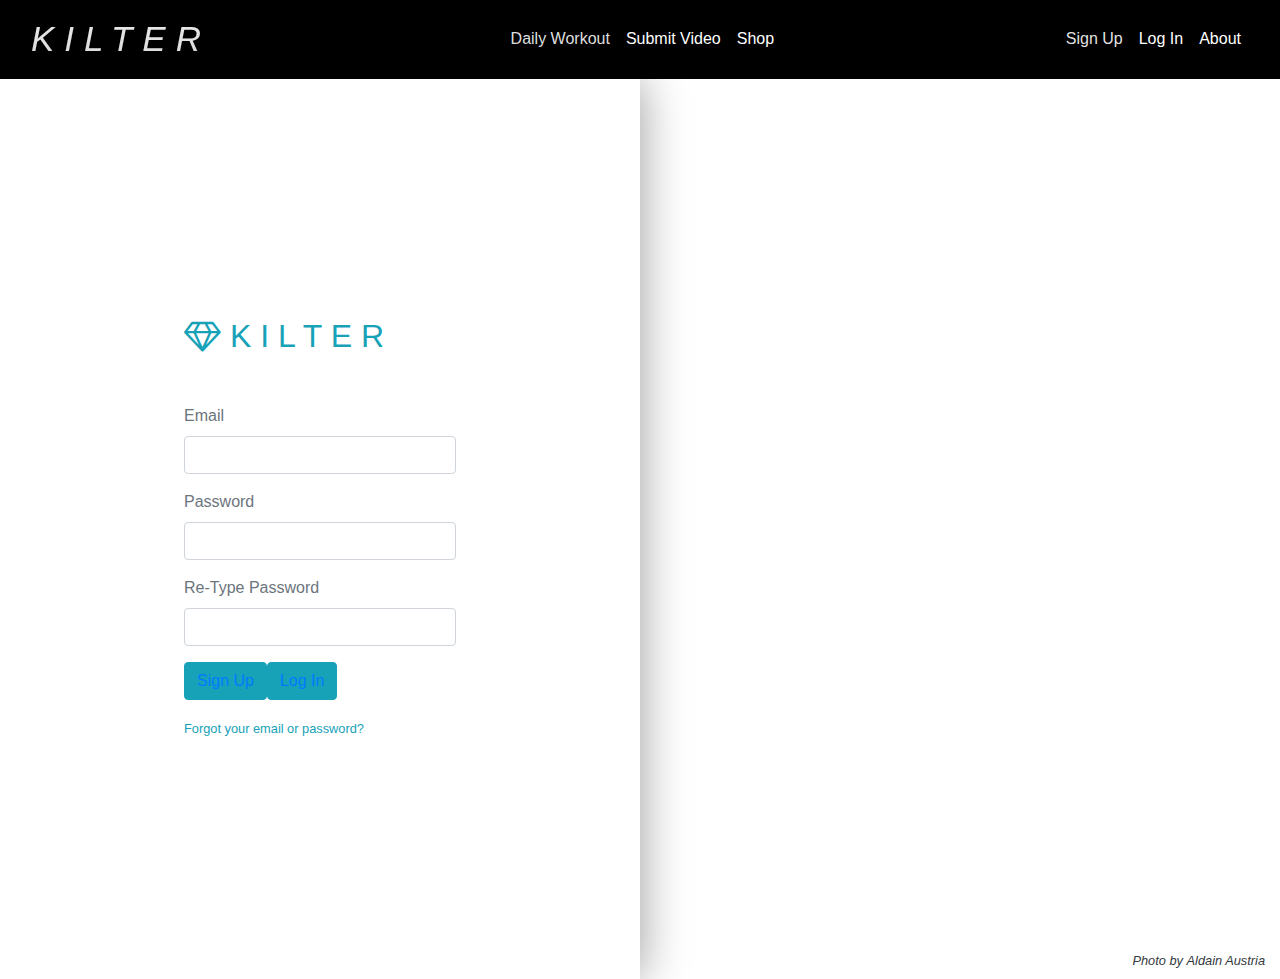
<file: Kilter Signup/signup.html>
<!DOCTYPE html>
<html>

<head>
    <meta charset="utf-8">
    <meta name="viewport" content="width=device-width, initial-scale=1.0, shrink-to-fit=no">
    <title>Untitled</title>
    <link rel="stylesheet" href="https://cdnjs.cloudflare.com/ajax/libs/twitter-bootstrap/4.5.0/css/bootstrap.min.css">
    <link rel="stylesheet" href="https://cdnjs.cloudflare.com/ajax/libs/font-awesome/4.7.0/css/font-awesome.min.css">
    <link rel="stylesheet" href="assets/css/styles.min.css">
</head>

<body>
    <nav class="navbar navbar-light navbar-expand-md" style="color: rgb(255,255,255);background-color: #000000;">
        <div class="container-fluid"><a class="navbar-brand" href="/index.html" style="color: rgba(255,255,255,0.9);font-size: 35px;letter-spacing: 10px;font-style: oblique;filter: blur(0px) hue-rotate(0deg) invert(0%);">KILTER</a><button data-toggle="collapse" class="navbar-toggler"
                data-target="#navcol-1"><span class="sr-only">Toggle navigation</span><span class="navbar-toggler-icon" style="color: rgba(255,255,255,0.5);background-color: #000000;width: 57px;height: 23px;">Navigate</span></button>
            <div class="collapse navbar-collapse text-center"
                id="navcol-1">
                <ul class="nav navbar-nav text-center ml-auto" style="font-size: 16px;margin: 0px;">
                    <li class="nav-item" role="presentation" style="padding: 0px;margin: 0px;"><a class="nav-link active" href="#" style="color: rgba(255,255,255,0.9);">Daily Workout</a></li>
                    <li class="nav-item" role="presentation"><a class="nav-link text-center" href="#" style="color: rgb(255,255,255);">Submit Video</a></li>
                    <li class="nav-item" role="presentation"><a class="nav-link" href="#" style="color: rgb(255,255,255);">Shop</a></li>
                </ul>
                <ul class="nav navbar-nav text-center ml-auto" style="font-size: 16px;">
                    <li class="nav-item" role="presentation"><a class="nav-link active" href="/Kilter Signup/signup.html" style="color: rgba(255,255,255,0.9);">Sign Up</a></li>
                    <li class="nav-item" role="presentation"><a class="nav-link text-center" href="/Kilter login/login.html" style="color: rgb(255,255,255);">Log In</a></li>
                    <li class="nav-item" role="presentation"><a class="nav-link" href="#" style="color: rgb(255,255,255);">About</a></li>
                </ul>
            </div>
        </div>
    </nav>
    <div class="container-fluid">
        <div class="row mh-100vh">
            <div class="col-10 col-sm-8 col-md-6 col-lg-6 offset-1 offset-sm-2 offset-md-3 offset-lg-0 align-self-center d-lg-flex align-items-lg-center align-self-lg-stretch bg-white p-5 rounded rounded-lg-0 my-5 my-lg-0" id="login-block">
                <div class="m-auto w-lg-75 w-xl-50">
                    <h2 class="text-info font-weight-light mb-5"><i class="fa fa-diamond"></i>&nbsp;K I L T E R</h2>
                    <form>
                        <div class="form-group"><label class="text-secondary">Email</label><input class="form-control" type="text" required="" pattern="[a-z0-9._%+-]+@[a-z0-9.-]+\.[a-z]{2,15}$" inputmode="text"></div>
                        <div class="form-group"><label class="text-secondary">Password</label><input class="form-control" type="password" required=""></div>
                        <div class="form-group"><label class="text-secondary">Re-Type Password</label><input class="form-control" type="password" required=""></div><button class="btn btn-info mans" type="submit"><a href="/index.html">Sign Up</a></button><button class="btn btn-info mans" type="submit"><a href="/index.html">Log In</a></button></form>
                    <p class="mt-3 mb-0"><a class="text-info small" href="#">Forgot your email or password?</a></p>
                </div>
            </div>
            <div class="col-lg-6 d-flex align-items-end" id="bg-block" style="background-image: url(&quot;https://c.stocksy.com/a/vZN900/z9/2235591.jpg&quot;);background-size: cover;background-position: center center;">
                <p class="ml-auto small text-dark mb-2"><em>Photo by&nbsp;</em><a class="text-dark" href="https://unsplash.com/photos/v0zVmWULYTg?utm_source=unsplash&amp;utm_medium=referral&amp;utm_content=creditCopyText" target="_blank"><em>Aldain Austria</em></a><br></p>
            </div>
        </div>
    </div>
    <script src="https://cdnjs.cloudflare.com/ajax/libs/jquery/3.5.1/jquery.min.js"></script>
    <script src="https://cdnjs.cloudflare.com/ajax/libs/twitter-bootstrap/4.5.0/js/bootstrap.bundle.min.js"></script>
</body>

</html>
</file>
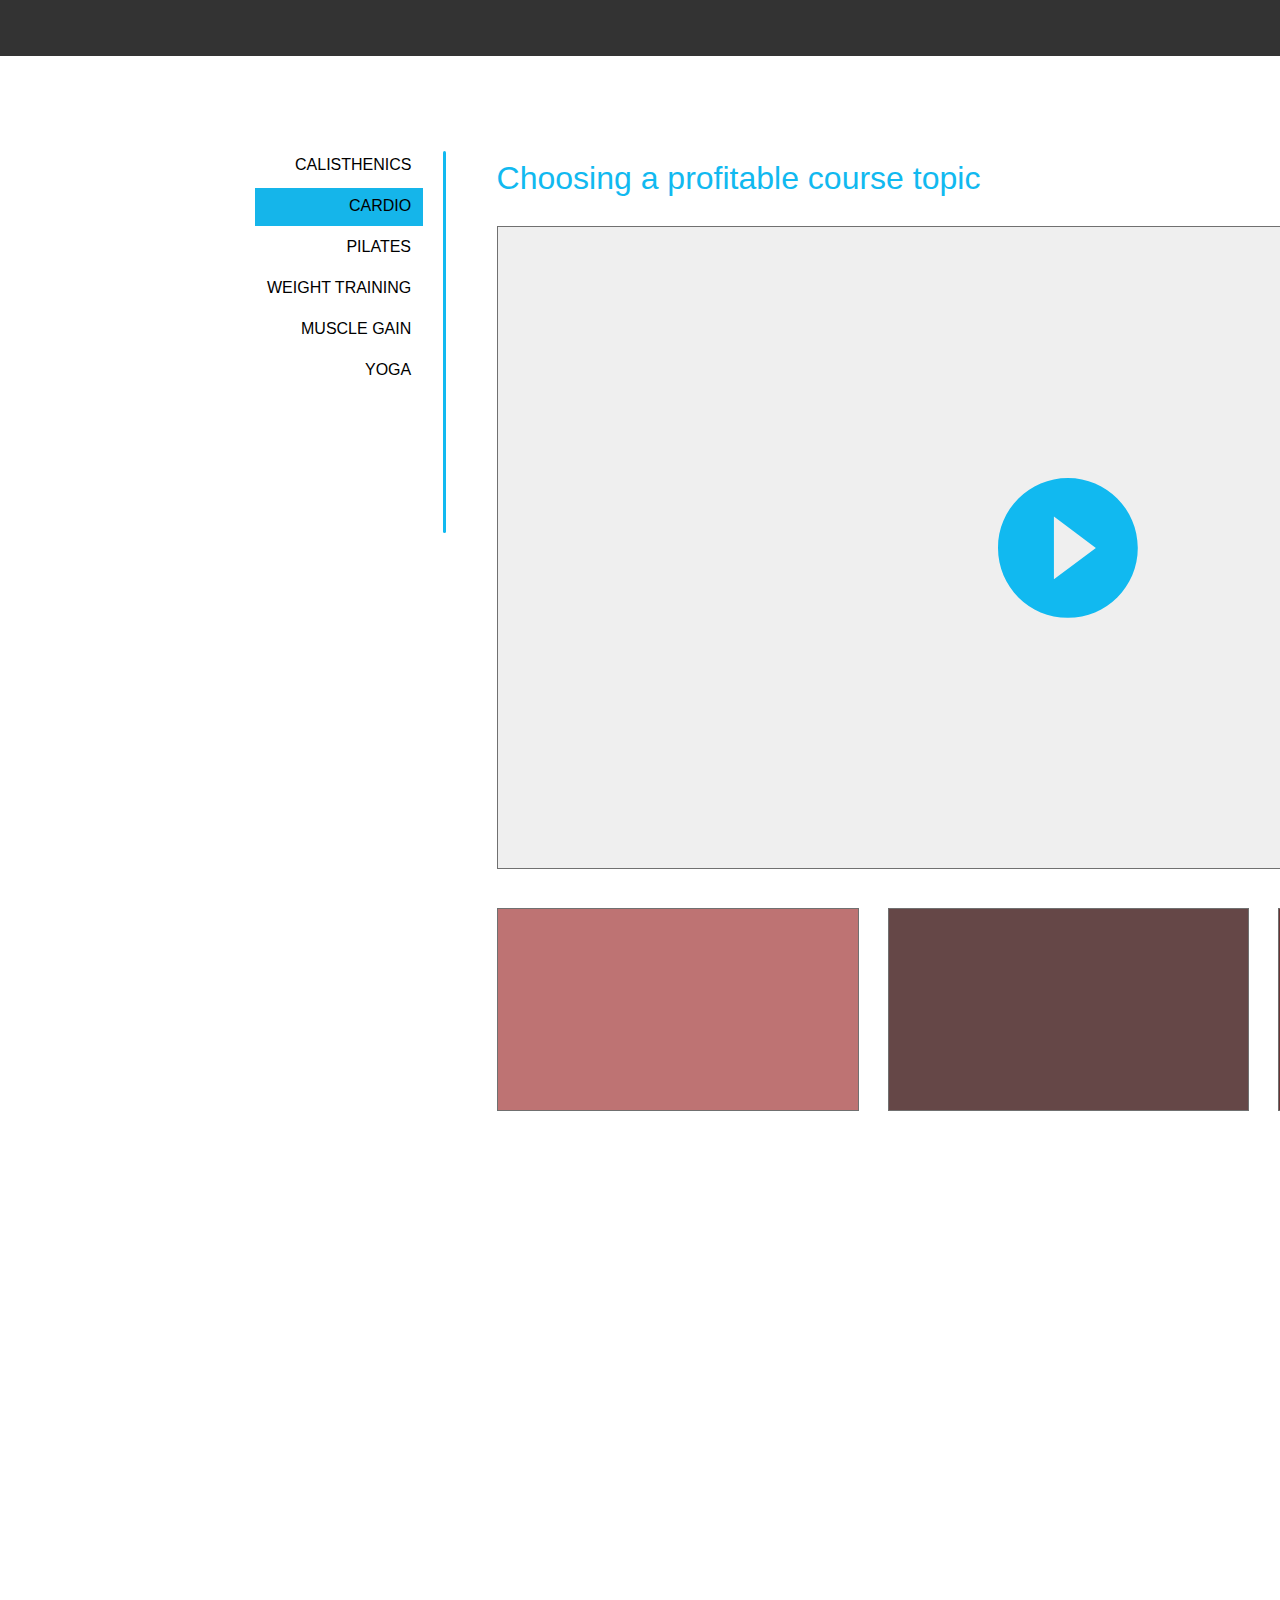
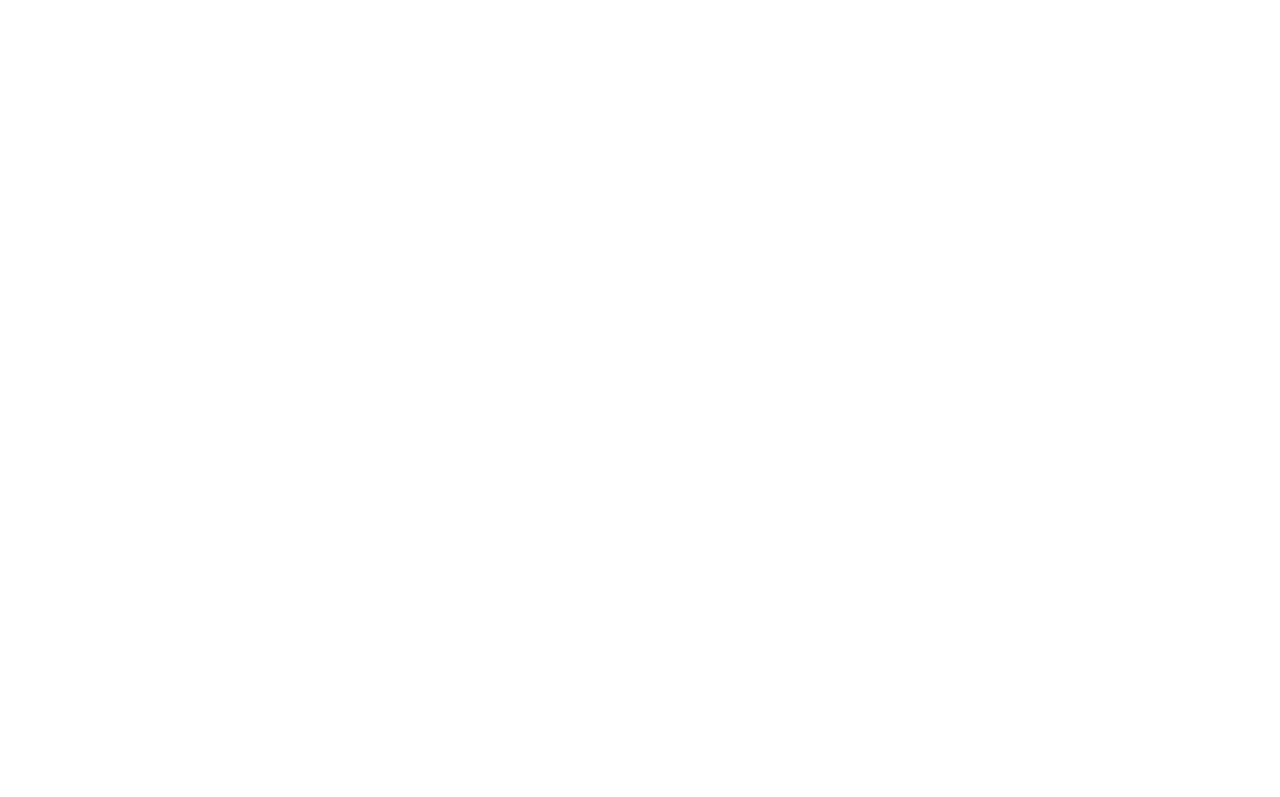
<file: finalvideopage/finalfinalvideopage/academyVideo7/cardio.html>
<!DOCTYPE html>
    <html>

    <head>
        <meta charset="utf-8">
        <title>Academy - Video – 7</title>
        
        <style type="text/css">

            html {
              height: 100%;
              width: 100%;
            }
      
            body {
              font-family: 'Open Sans', serif;
              margin: 0;
              padding: 0;
              height: 100%;
              width: 100%;
              -webkit-font-smoothing: antialiased;
              overflow: -moz-scrollbars-none;
              -ms-overflow-style: none;
            }
      
            
      
            .academyVideo7 {
      
            display: block;
            position: absolute;
            box-sizing: content-box;
            -ms-transform: rotate(0.00deg);
          -webkit-transform: rotate(0.00deg);
          transform: rotate(0.00deg);
          -ms-transform-origin: center;
          -webkit-transform-origin: center;
          transform-origin: center;
            opacity: 1;
            cursor: default;
            margin-top: 0.00px;
            margin-right: 0.00px;
            margin-bottom: 0.00px;
            margin-left: 0.00px;
            padding-top: 0.00px;
            padding-right: 0.00px;
            padding-bottom: 0.00px;
            padding-left: 0.00px;
            overflow-x: auto;
            overflow-y: auto;
            background-color: rgba(255, 255, 255, 1);
            width: 1920.00px;
          height: 2397.00px;
          left: 0px;
          top: 0px;
      
      }
      
      .academyVideo7 .rectangle26 {
          position: absolute;
            box-sizing: content-box;
            -ms-transform: rotate(0.00deg);
          -webkit-transform: rotate(0.00deg);
          transform: rotate(0.00deg);
          -ms-transform-origin: center;
          -webkit-transform-origin: center;
          transform-origin: center;
            opacity: 1;
            cursor: default;
            margin-top: 0.00px;
            margin-right: 0.00px;
            margin-bottom: 0.00px;
            margin-left: 0.00px;
            padding-top: 0.00px;
            padding-right: 0.00px;
            padding-bottom: 0.00px;
            padding-left: 0.00px;
            background-color: rgba(21, 181, 234, 1);
            border-bottom-color: rgba(112, 112, 112, 1);
            border-bottom-style: none;
            border-bottom-width: 1.00px;
            border-left-color: rgba(112, 112, 112, 1);
            border-left-style: none;
            border-left-width: 1.00px;
            border-right-color: rgba(112, 112, 112, 1);
            border-right-style: none;
            border-right-width: 1.00px;
            border-top-color: rgba(112, 112, 112, 1);
            border-top-style: none;
            border-top-width: 1.00px;
            border-top-left-radius: 0.00px;
            border-top-right-radius: 0.00px;
            border-bottom-left-radius: 0.00px;
            border-bottom-right-radius: 0.00px;
            box-shadow: none;
            width: 168.00px;
          height: 38.00px;
          left: 255.00px;
          top: 188.00px;
      
      }
      
      .academyVideo7 .leftNav {
      
            display: block;
            position: absolute;
            box-sizing: content-box;
            -ms-transform: rotate(0.00deg);
          -webkit-transform: rotate(0.00deg);
          transform: rotate(0.00deg);
          -ms-transform-origin: center;
          -webkit-transform-origin: center;
          transform-origin: center;
            opacity: 1;
            cursor: default;
            margin-top: 0.00px;
            margin-right: 0.00px;
            margin-bottom: 0.00px;
            margin-left: 0.00px;
            padding-top: 0.00px;
            padding-right: 0.00px;
            padding-bottom: 0.00px;
            padding-left: 0.00px;
            overflow-x: unset;
            overflow-y: unset;
            background-color: transparent;
            width: 144.00px;
          height: 221.00px;
          left: 267.00px;
          top: 157.00px;
      
      }
      
      .academyVideo7 .leftNav .calisthenics {
          position: absolute;
            box-sizing: content-box;
            -ms-transform: rotate(0.00deg);
          -webkit-transform: rotate(0.00deg);
          transform: rotate(0.00deg);
          -ms-transform-origin: center;
          -webkit-transform-origin: center;
          transform-origin: center;
            opacity: 1;
            cursor: default;
            margin-top: 0.00px;
            margin-right: 0.00px;
            margin-bottom: 0.00px;
            margin-left: 0.00px;
            padding-top: 0.00px;
            padding-right: 0.00px;
            padding-bottom: 0.00px;
            padding-left: 0.00px;
            background-color: rgba(255, 255, 255, 0);
            text-align: right;
            line-height: 24.00px;
            letter-spacing: 0.00px;
            color: rgba(0, 0, 0, 1);
            -webkit-text-stroke: 1.00px rgba(0, 0, 0, 0);
            font-size: 16.00px;
            font-weight: 400;
          font-style: normal;
            font-family: Roboto, Arial;
            text-decoration: none;
            box-shadow: none;
            overflow-x: unset;
            overflow-y: unset;
            white-space: pre;
            width: 116.00px;
          height: 16.00px;
          left: 28.00px;
          top: -4.00px;
      
      }
      
      .academyVideo7 .leftNav .cardio {
          position: absolute;
            box-sizing: content-box;
            -ms-transform: rotate(0.00deg);
          -webkit-transform: rotate(0.00deg);
          transform: rotate(0.00deg);
          -ms-transform-origin: center;
          -webkit-transform-origin: center;
          transform-origin: center;
            opacity: 1;
            cursor: default;
            margin-top: 0.00px;
            margin-right: 0.00px;
            margin-bottom: 0.00px;
            margin-left: 0.00px;
            padding-top: 0.00px;
            padding-right: 0.00px;
            padding-bottom: 0.00px;
            padding-left: 0.00px;
            background-color: rgba(255, 255, 255, 0);
            text-align: right;
            line-height: 24.00px;
            letter-spacing: 0.00px;
            color: rgba(0, 0, 0, 1);
            -webkit-text-stroke: 1.00px rgba(0, 0, 0, 0);
            font-size: 16.00px;
            font-weight: 400;
          font-style: normal;
            font-family: Roboto, Arial;
            text-decoration: none;
            box-shadow: none;
            overflow-x: unset;
            overflow-y: unset;
            white-space: pre;
            width: 62.00px;
          height: 16.00px;
          left: 82.00px;
          top: 37.00px;
      
      }
      
      .academyVideo7 .leftNav .pilates {
          position: absolute;
            box-sizing: content-box;
            -ms-transform: rotate(0.00deg);
          -webkit-transform: rotate(0.00deg);
          transform: rotate(0.00deg);
          -ms-transform-origin: center;
          -webkit-transform-origin: center;
          transform-origin: center;
            opacity: 1;
            cursor: default;
            margin-top: 0.00px;
            margin-right: 0.00px;
            margin-bottom: 0.00px;
            margin-left: 0.00px;
            padding-top: 0.00px;
            padding-right: 0.00px;
            padding-bottom: 0.00px;
            padding-left: 0.00px;
            background-color: rgba(255, 255, 255, 0);
            text-align: right;
            line-height: 24.00px;
            letter-spacing: 0.00px;
            color: rgba(0, 0, 0, 1);
            -webkit-text-stroke: 1.00px rgba(0, 0, 0, 0);
            font-size: 16.00px;
            font-weight: 400;
          font-style: normal;
            font-family: Roboto, Arial;
            text-decoration: none;
            box-shadow: none;
            overflow-x: unset;
            overflow-y: unset;
            white-space: pre;
            width: 65.00px;
          height: 16.00px;
          left: 79.00px;
          top: 78.00px;
      
      }
      
      .academyVideo7 .leftNav .weightTraining {
          position: absolute;
            box-sizing: content-box;
            -ms-transform: rotate(0.00deg);
          -webkit-transform: rotate(0.00deg);
          transform: rotate(0.00deg);
          -ms-transform-origin: center;
          -webkit-transform-origin: center;
          transform-origin: center;
            opacity: 1;
            cursor: default;
            margin-top: 0.00px;
            margin-right: 0.00px;
            margin-bottom: 0.00px;
            margin-left: 0.00px;
            padding-top: 0.00px;
            padding-right: 0.00px;
            padding-bottom: 0.00px;
            padding-left: 0.00px;
            background-color: rgba(255, 255, 255, 0);
            text-align: right;
            line-height: 24.00px;
            letter-spacing: 0.00px;
            color: rgba(0, 0, 0, 1);
            -webkit-text-stroke: 1.00px rgba(0, 0, 0, 0);
            font-size: 16.00px;
            font-weight: 400;
          font-style: normal;
            font-family: Roboto, Arial;
            text-decoration: none;
            box-shadow: none;
            overflow-x: unset;
            overflow-y: unset;
            white-space: pre;
            width: 144.00px;
          height: 16.00px;
          left: 0.00px;
          top: 119.00px;
      
      }
      
      .academyVideo7 .leftNav .muscleGain {
          position: absolute;
            box-sizing: content-box;
            -ms-transform: rotate(0.00deg);
          -webkit-transform: rotate(0.00deg);
          transform: rotate(0.00deg);
          -ms-transform-origin: center;
          -webkit-transform-origin: center;
          transform-origin: center;
            opacity: 1;
            cursor: default;
            margin-top: 0.00px;
            margin-right: 0.00px;
            margin-bottom: 0.00px;
            margin-left: 0.00px;
            padding-top: 0.00px;
            padding-right: 0.00px;
            padding-bottom: 0.00px;
            padding-left: 0.00px;
            background-color: rgba(255, 255, 255, 0);
            text-align: right;
            line-height: 24.00px;
            letter-spacing: 0.00px;
            color: rgba(0, 0, 0, 1);
            -webkit-text-stroke: 1.00px rgba(0, 0, 0, 0);
            font-size: 16.00px;
            font-weight: 400;
          font-style: normal;
            font-family: Roboto, Arial;
            text-decoration: none;
            box-shadow: none;
            overflow-x: unset;
            overflow-y: unset;
            white-space: pre;
            width: 110.00px;
          height: 16.00px;
          left: 34.00px;
          top: 160.00px;
      
      }
      
      .academyVideo7 .leftNav .yoga {
          position: absolute;
            box-sizing: content-box;
            -ms-transform: rotate(0.00deg);
          -webkit-transform: rotate(0.00deg);
          transform: rotate(0.00deg);
          -ms-transform-origin: center;
          -webkit-transform-origin: center;
          transform-origin: center;
            opacity: 1;
            cursor: default;
            margin-top: 0.00px;
            margin-right: 0.00px;
            margin-bottom: 0.00px;
            margin-left: 0.00px;
            padding-top: 0.00px;
            padding-right: 0.00px;
            padding-bottom: 0.00px;
            padding-left: 0.00px;
            background-color: rgba(255, 255, 255, 0);
            text-align: right;
            line-height: 24.00px;
            letter-spacing: 0.00px;
            color: rgba(0, 0, 0, 1);
            -webkit-text-stroke: 1.00px rgba(0, 0, 0, 0);
            font-size: 16.00px;
            font-weight: 400;
          font-style: normal;
            font-family: Roboto, Arial;
            text-decoration: none;
            box-shadow: none;
            overflow-x: unset;
            overflow-y: unset;
            white-space: pre;
            width: 46.00px;
          height: 16.00px;
          left: 98.00px;
          top: 201.00px;
      
      }
      
      .academyVideo7 .line5 {
          position: absolute;
            box-sizing: content-box;
            -ms-transform: rotate(0.00deg);
          -webkit-transform: rotate(0.00deg);
          transform: rotate(0.00deg);
          -ms-transform-origin: center;
          -webkit-transform-origin: center;
          transform-origin: center;
            opacity: 1;
            cursor: default;
            margin-top: 0.00px;
            margin-right: 0.00px;
            margin-bottom: 0.00px;
            margin-left: 0.00px;
            padding-top: 0.00px;
            padding-right: 0.00px;
            padding-bottom: 0.00px;
            padding-left: 0.00px;
            stroke: rgba(17, 185, 240, 1);
                stroke-width: 3.00px;
                stroke-linecap: round;
            box-shadow: none;
            width: 3.00px;
          height: 382.00px;
          left: 443.00px;
          top: 151.00px;
      
      }
      
      .academyVideo7 .choosingAProfitableCourseTopic {
          position: absolute;
            box-sizing: content-box;
            -ms-transform: rotate(0.00deg);
          -webkit-transform: rotate(0.00deg);
          transform: rotate(0.00deg);
          -ms-transform-origin: center;
          -webkit-transform-origin: center;
          transform-origin: center;
            opacity: 1;
            cursor: default;
            margin-top: 0.00px;
            margin-right: 0.00px;
            margin-bottom: 0.00px;
            margin-left: 0.00px;
            padding-top: 0.00px;
            padding-right: 0.00px;
            padding-bottom: 0.00px;
            padding-left: 0.00px;
            background-color: rgba(255, 255, 255, 0);
            text-align: left;
            line-height: 40.00px;
            letter-spacing: 0.00px;
            color: rgba(17, 185, 240, 1);
            -webkit-text-stroke: 1.00px rgba(0, 0, 0, 0);
            font-size: 32.00px;
            font-weight: 400;
          font-style: normal;
            font-family: 'Playfair Display', Arial;
            text-decoration: none;
            box-shadow: none;
            overflow-x: unset;
            overflow-y: unset;
            white-space: pre;
            width: 484.00px;
          height: 32.00px;
          left: 496.55px;
          top: 158.00px;
      
      }
      
      .academyVideo7 .rectangle25 {
          position: absolute;
            box-sizing: border-box;
            -ms-transform: rotate(0.00deg);
          -webkit-transform: rotate(0.00deg);
          transform: rotate(0.00deg);
          -ms-transform-origin: center;
          -webkit-transform-origin: center;
          transform-origin: center;
            opacity: 1;
            cursor: default;
            margin-top: 0.00px;
            margin-right: 0.00px;
            margin-bottom: 0.00px;
            margin-left: 0.00px;
            padding-top: 0.00px;
            padding-right: 0.00px;
            padding-bottom: 0.00px;
            padding-left: 0.00px;
            background-color: rgba(239, 239, 239, 1);
            border-bottom-color: rgba(112, 112, 112, 1);
            border-bottom-style: solid;
            border-bottom-width: 1.00px;
            border-left-color: rgba(112, 112, 112, 1);
            border-left-style: solid;
            border-left-width: 1.00px;
            border-right-color: rgba(112, 112, 112, 1);
            border-right-style: solid;
            border-right-width: 1.00px;
            border-top-color: rgba(112, 112, 112, 1);
            border-top-style: solid;
            border-top-width: 1.00px;
            border-top-left-radius: 0.00px;
            border-top-right-radius: 0.00px;
            border-bottom-left-radius: 0.00px;
            border-bottom-right-radius: 0.00px;
            box-shadow: none;
            width: 1143.45px;
          height: 643.00px;
          left: 496.55px;
          top: 226.00px;
      
      }
      
      .academyVideo7 .iconPlay {
      
            display: block;
            position: absolute;
            box-sizing: content-box;
            -ms-transform: rotate(0.00deg);
          -webkit-transform: rotate(0.00deg);
          transform: rotate(0.00deg);
          -ms-transform-origin: center;
          -webkit-transform-origin: center;
          transform-origin: center;
            opacity: 1;
            cursor: default;
            margin-top: 0.00px;
            margin-right: 0.00px;
            margin-bottom: 0.00px;
            margin-left: 0.00px;
            padding-top: 0.00px;
            padding-right: 0.00px;
            padding-bottom: 0.00px;
            padding-left: 0.00px;
            overflow-x: unset;
            overflow-y: unset;
            background-color: transparent;
            width: 167.77px;
          height: 167.77px;
          left: 984.00px;
          top: 464.00px;
      
      }
      
      .academyVideo7 .iconPlay .path19 {
          position: absolute;
            box-sizing: content-box;
            -ms-transform: rotate(0.00deg);
          -webkit-transform: rotate(0.00deg);
          transform: rotate(0.00deg);
          -ms-transform-origin: center;
          -webkit-transform-origin: center;
          transform-origin: center;
            opacity: 1;
            cursor: default;
            margin-top: 0.00px;
            margin-right: 0.00px;
            margin-bottom: 0.00px;
            margin-left: 0.00px;
            padding-top: 0.00px;
            padding-right: 0.00px;
            padding-bottom: 0.00px;
            padding-left: 0.00px;
            fill: transparent;
            box-shadow: none;
            width: 167.77px;
          height: 167.77px;
          left: 0.00px;
          top: 0.00px;
      
      }
      
      .academyVideo7 .iconPlay .path20 {
          position: absolute;
            box-sizing: content-box;
            -ms-transform: rotate(0.00deg);
          -webkit-transform: rotate(0.00deg);
          transform: rotate(0.00deg);
          -ms-transform-origin: center;
          -webkit-transform-origin: center;
          transform-origin: center;
            opacity: 1;
            cursor: default;
            margin-top: 0.00px;
            margin-right: 0.00px;
            margin-bottom: 0.00px;
            margin-left: 0.00px;
            padding-top: 0.00px;
            padding-right: 0.00px;
            padding-bottom: 0.00px;
            padding-left: 0.00px;
            fill: rgba(17, 185, 240, 1);
            box-shadow: none;
            width: 139.81px;
          height: 139.81px;
          left: 13.98px;
          top: 13.98px;
      
      }
      
      .academyVideo7 .topNav {
      
            display: block;
            position: absolute;
            box-sizing: content-box;
            -ms-transform: rotate(0.00deg);
          -webkit-transform: rotate(0.00deg);
          transform: rotate(0.00deg);
          -ms-transform-origin: center;
          -webkit-transform-origin: center;
          transform-origin: center;
            opacity: 1;
            cursor: default;
            margin-top: 0.00px;
            margin-right: 0.00px;
            margin-bottom: 0.00px;
            margin-left: 0.00px;
            padding-top: 0.00px;
            padding-right: 0.00px;
            padding-bottom: 0.00px;
            padding-left: 0.00px;
            overflow-x: unset;
            overflow-y: unset;
            background-color: transparent;
            width: 1920.00px;
          height: 56.00px;
          left: 0.00px;
          top: 0.00px;
      
      }
      
      .academyVideo7 .topNav .rectangle9 {
          position: absolute;
            box-sizing: content-box;
            -ms-transform: rotate(0.00deg);
          -webkit-transform: rotate(0.00deg);
          transform: rotate(0.00deg);
          -ms-transform-origin: center;
          -webkit-transform-origin: center;
          transform-origin: center;
            opacity: 0.800000011920929;
            cursor: default;
            margin-top: 0.00px;
            margin-right: 0.00px;
            margin-bottom: 0.00px;
            margin-left: 0.00px;
            padding-top: 0.00px;
            padding-right: 0.00px;
            padding-bottom: 0.00px;
            padding-left: 0.00px;
            background-color: rgba(0, 0, 0, 1);
            border-bottom-color: rgba(112, 112, 112, 1);
            border-bottom-style: none;
            border-bottom-width: 1.00px;
            border-left-color: rgba(112, 112, 112, 1);
            border-left-style: none;
            border-left-width: 1.00px;
            border-right-color: rgba(112, 112, 112, 1);
            border-right-style: none;
            border-right-width: 1.00px;
            border-top-color: rgba(112, 112, 112, 1);
            border-top-style: none;
            border-top-width: 1.00px;
            border-top-left-radius: 0.00px;
            border-top-right-radius: 0.00px;
            border-bottom-left-radius: 0.00px;
            border-bottom-right-radius: 0.00px;
            box-shadow: none;
            width: 1920.00px;
          height: 56.00px;
          left: 0.00px;
          top: 0.00px;
      
      }
      
      .academyVideo7 .rectangle27 {
          position: absolute;
            box-sizing: border-box;
            -ms-transform: rotate(0.00deg);
          -webkit-transform: rotate(0.00deg);
          transform: rotate(0.00deg);
          -ms-transform-origin: center;
          -webkit-transform-origin: center;
          transform-origin: center;
            opacity: 1;
            cursor: default;
            margin-top: 0.00px;
            margin-right: 0.00px;
            margin-bottom: 0.00px;
            margin-left: 0.00px;
            padding-top: 0.00px;
            padding-right: 0.00px;
            padding-bottom: 0.00px;
            padding-left: 0.00px;
            background-color: rgba(190, 115, 115, 1);
            border-bottom-color: rgba(112, 112, 112, 1);
            border-bottom-style: solid;
            border-bottom-width: 1.00px;
            border-left-color: rgba(112, 112, 112, 1);
            border-left-style: solid;
            border-left-width: 1.00px;
            border-right-color: rgba(112, 112, 112, 1);
            border-right-style: solid;
            border-right-width: 1.00px;
            border-top-color: rgba(112, 112, 112, 1);
            border-top-style: solid;
            border-top-width: 1.00px;
            border-top-left-radius: 0.00px;
            border-top-right-radius: 0.00px;
            border-bottom-left-radius: 0.00px;
            border-bottom-right-radius: 0.00px;
            box-shadow: none;
            width: 362.00px;
          height: 203.00px;
          left: 497.00px;
          top: 908.00px;
      
      }
      
      .academyVideo7 .rectangle28 {
          position: absolute;
            box-sizing: border-box;
            -ms-transform: rotate(0.00deg);
          -webkit-transform: rotate(0.00deg);
          transform: rotate(0.00deg);
          -ms-transform-origin: center;
          -webkit-transform-origin: center;
          transform-origin: center;
            opacity: 1;
            cursor: default;
            margin-top: 0.00px;
            margin-right: 0.00px;
            margin-bottom: 0.00px;
            margin-left: 0.00px;
            padding-top: 0.00px;
            padding-right: 0.00px;
            padding-bottom: 0.00px;
            padding-left: 0.00px;
            background-color: rgba(101, 71, 71, 1);
            border-bottom-color: rgba(112, 112, 112, 1);
            border-bottom-style: solid;
            border-bottom-width: 1.00px;
            border-left-color: rgba(112, 112, 112, 1);
            border-left-style: solid;
            border-left-width: 1.00px;
            border-right-color: rgba(112, 112, 112, 1);
            border-right-style: solid;
            border-right-width: 1.00px;
            border-top-color: rgba(112, 112, 112, 1);
            border-top-style: solid;
            border-top-width: 1.00px;
            border-top-left-radius: 0.00px;
            border-top-right-radius: 0.00px;
            border-bottom-left-radius: 0.00px;
            border-bottom-right-radius: 0.00px;
            box-shadow: none;
            width: 361.00px;
          height: 203.00px;
          left: 888.00px;
          top: 908.00px;
      
      }
      
      .academyVideo7 .rectangle29 {
          position: absolute;
            box-sizing: border-box;
            -ms-transform: rotate(0.00deg);
          -webkit-transform: rotate(0.00deg);
          transform: rotate(0.00deg);
          -ms-transform-origin: center;
          -webkit-transform-origin: center;
          transform-origin: center;
            opacity: 1;
            cursor: default;
            margin-top: 0.00px;
            margin-right: 0.00px;
            margin-bottom: 0.00px;
            margin-left: 0.00px;
            padding-top: 0.00px;
            padding-right: 0.00px;
            padding-bottom: 0.00px;
            padding-left: 0.00px;
            background-color: rgba(105, 51, 51, 1);
            border-bottom-color: rgba(112, 112, 112, 1);
            border-bottom-style: solid;
            border-bottom-width: 1.00px;
            border-left-color: rgba(112, 112, 112, 1);
            border-left-style: solid;
            border-left-width: 1.00px;
            border-right-color: rgba(112, 112, 112, 1);
            border-right-style: solid;
            border-right-width: 1.00px;
            border-top-color: rgba(112, 112, 112, 1);
            border-top-style: solid;
            border-top-width: 1.00px;
            border-top-left-radius: 0.00px;
            border-top-right-radius: 0.00px;
            border-bottom-left-radius: 0.00px;
            border-bottom-right-radius: 0.00px;
            box-shadow: none;
            width: 362.00px;
          height: 203.00px;
          left: 1278.00px;
          top: 908.00px;
      
      }
      
      </style>
        <link rel="stylesheet" href="academyVideo7.css">
    </head>

    <body>
        <div data-layer="0ba63144-3d39-4276-8015-096fea754401" class="academyVideo7">        <div data-layer="895dd618-7f6a-435c-966f-ee6dec195b5e" class="rectangle26"></div>
        <div data-layer="01117e50-27df-4d81-8e47-50b12b31e019" class="leftNav">            <div data-layer="ad726009-0309-4d25-a238-86b2de0114c4" class="calisthenics">CALISTHENICS</div>
            <div data-layer="c874b8e0-7597-4355-95e7-b5f16eb4b95c" class="cardio">CARDIO</div>
            <div data-layer="d02e3deb-cf8d-474e-87e0-ee5348bcd652" class="pilates">PILATES</div>
            <div data-layer="0cddb8e2-05e4-40cf-8868-21216865fb4b" class="weightTraining">WEIGHT TRAINING</div>
            <div data-layer="201d3725-20f2-4d03-aef3-4a6c7ddda8b6" class="muscleGain">MUSCLE GAIN</div>
            <div data-layer="2f210751-b7c9-49b1-86bf-ffe648153fbe" class="yoga">YOGA</div>
</div>
        <svg data-layer="e71b7f56-1653-47eb-91f7-1f78c071c1af" preserveAspectRatio="none" viewBox="-1.5 -1.5 3 382" class="line5"><path d="M 0 0 L 0 379"  /></svg>
        <div data-layer="83b0523b-0aa2-40ea-9efd-3052f79355db" class="choosingAProfitableCourseTopic">Choosing a profitable course topic</div>
        <div data-layer="7ad1dfef-5100-4b39-82de-b53176a68e72" class="rectangle25"><iframe width="1280" height="720" src="https://www.youtube.com/embed/8tmLAVyiuXs" frameborder="0" allow="accelerometer; autoplay; encrypted-media; gyroscope; picture-in-picture" allowfullscreen></iframe></div>
        <div data-layer="91edca72-1e05-4179-bfb5-4c0c71ec4f8b" class="iconPlay">            <svg data-layer="72167e4b-a20b-4e01-951b-03eab264d7d6" preserveAspectRatio="none" viewBox="0 0 167.77197265625 167.77197265625" class="path19"><path d="M 0 0 L 167.77197265625 0 L 167.77197265625 167.77197265625 L 0 167.77197265625 L 0 0 Z"  /></svg>
            <svg data-layer="411b2f02-cd8f-4b04-9738-47d4f1ea069b" preserveAspectRatio="none" viewBox="2 2 139.80999755859375 139.80996704101562" class="path20"><path d="M 71.90499114990234 2 C 33.31743621826172 2 2 33.31743621826172 2 71.90499114990234 C 2 110.4925537109375 33.31743621826172 141.8099822998047 71.90499114990234 141.8099822998047 C 110.4925537109375 141.8099822998047 141.8099822998047 110.4925537109375 141.8099822998047 71.90499114990234 C 141.8099822998047 33.31743240356445 110.4925537109375 2 71.90499114990234 2 Z M 57.92399215698242 103.3622360229492 L 57.92399215698242 40.4477424621582 L 99.86698913574219 71.90499114990234 L 57.92399215698242 103.3622360229492 Z"  /></svg>
</div>
        <div data-layer="47f54346-84a3-43f1-8f4d-4b9003bf4541" class="topNav">            <div data-layer="4267a3c1-a0c1-48d4-957e-7efb0004c072" class="rectangle9"></div>
</div>
        <div data-layer="57521618-b4bc-4785-8b53-4acd7a158fb3" class="rectangle27"></div>
        <div data-layer="3f78d5f6-eeb5-4cec-b70d-a87eb5d93fa5" class="rectangle28"></div>
        <div data-layer="881e4579-4c78-4fa0-aea7-17b5dd7cca7a" class="rectangle29"></div>
</div>


    
    </body>
    </html>
</file>
<file: finalvideopage/finalfinalvideopage/academyVideo7/academyVideo7.css>
html {
        height: 100%;
        width: 100%;
      }

      body {
        font-family: 'Open Sans', serif;
        margin: 0;
        padding: 0;
        height: 100%;
        width: 100%;
        -webkit-font-smoothing: antialiased;
        overflow: -moz-scrollbars-none;
        -ms-overflow-style: none;
      }

      

      .academyVideo7 {

      display: block;
      position: absolute;
      box-sizing: content-box;
      -ms-transform: rotate(0.00deg);
    -webkit-transform: rotate(0.00deg);
    transform: rotate(0.00deg);
    -ms-transform-origin: center;
    -webkit-transform-origin: center;
    transform-origin: center;
      opacity: 1;
      cursor: default;
      margin-top: 0.00px;
      margin-right: 0.00px;
      margin-bottom: 0.00px;
      margin-left: 0.00px;
      padding-top: 0.00px;
      padding-right: 0.00px;
      padding-bottom: 0.00px;
      padding-left: 0.00px;
      overflow-x: auto;
      overflow-y: auto;
      background-color: rgba(255, 255, 255, 1);
      width: 1920.00px;
    height: 2397.00px;
    left: 0px;
    top: 0px;

}

.academyVideo7 .rectangle26 {
    position: absolute;
      box-sizing: content-box;
      -ms-transform: rotate(0.00deg);
    -webkit-transform: rotate(0.00deg);
    transform: rotate(0.00deg);
    -ms-transform-origin: center;
    -webkit-transform-origin: center;
    transform-origin: center;
      opacity: 1;
      cursor: default;
      margin-top: 0.00px;
      margin-right: 0.00px;
      margin-bottom: 0.00px;
      margin-left: 0.00px;
      padding-top: 0.00px;
      padding-right: 0.00px;
      padding-bottom: 0.00px;
      padding-left: 0.00px;
      background-color: rgba(21, 181, 234, 1);
      border-bottom-color: rgba(112, 112, 112, 1);
      border-bottom-style: none;
      border-bottom-width: 1.00px;
      border-left-color: rgba(112, 112, 112, 1);
      border-left-style: none;
      border-left-width: 1.00px;
      border-right-color: rgba(112, 112, 112, 1);
      border-right-style: none;
      border-right-width: 1.00px;
      border-top-color: rgba(112, 112, 112, 1);
      border-top-style: none;
      border-top-width: 1.00px;
      border-top-left-radius: 0.00px;
      border-top-right-radius: 0.00px;
      border-bottom-left-radius: 0.00px;
      border-bottom-right-radius: 0.00px;
      box-shadow: none;
      width: 168.00px;
    height: 38.00px;
    left: 255.00px;
    top: 188.00px;

}

.academyVideo7 .leftNav {

      display: block;
      position: absolute;
      box-sizing: content-box;
      -ms-transform: rotate(0.00deg);
    -webkit-transform: rotate(0.00deg);
    transform: rotate(0.00deg);
    -ms-transform-origin: center;
    -webkit-transform-origin: center;
    transform-origin: center;
      opacity: 1;
      cursor: default;
      margin-top: 0.00px;
      margin-right: 0.00px;
      margin-bottom: 0.00px;
      margin-left: 0.00px;
      padding-top: 0.00px;
      padding-right: 0.00px;
      padding-bottom: 0.00px;
      padding-left: 0.00px;
      overflow-x: unset;
      overflow-y: unset;
      background-color: transparent;
      width: 144.00px;
    height: 221.00px;
    left: 267.00px;
    top: 157.00px;

}

.academyVideo7 .leftNav .calisthenics {
    position: absolute;
      box-sizing: content-box;
      -ms-transform: rotate(0.00deg);
    -webkit-transform: rotate(0.00deg);
    transform: rotate(0.00deg);
    -ms-transform-origin: center;
    -webkit-transform-origin: center;
    transform-origin: center;
      opacity: 1;
      cursor: default;
      margin-top: 0.00px;
      margin-right: 0.00px;
      margin-bottom: 0.00px;
      margin-left: 0.00px;
      padding-top: 0.00px;
      padding-right: 0.00px;
      padding-bottom: 0.00px;
      padding-left: 0.00px;
      background-color: rgba(255, 255, 255, 0);
      text-align: right;
      line-height: 24.00px;
      letter-spacing: 0.00px;
      color: rgba(0, 0, 0, 1);
      -webkit-text-stroke: 1.00px rgba(0, 0, 0, 0);
      font-size: 16.00px;
      font-weight: 400;
    font-style: normal;
      font-family: Roboto, Arial;
      text-decoration: none;
      box-shadow: none;
      overflow-x: unset;
      overflow-y: unset;
      white-space: pre;
      width: 116.00px;
    height: 16.00px;
    left: 28.00px;
    top: -4.00px;

}

.academyVideo7 .leftNav .cardio {
    position: absolute;
      box-sizing: content-box;
      -ms-transform: rotate(0.00deg);
    -webkit-transform: rotate(0.00deg);
    transform: rotate(0.00deg);
    -ms-transform-origin: center;
    -webkit-transform-origin: center;
    transform-origin: center;
      opacity: 1;
      cursor: default;
      margin-top: 0.00px;
      margin-right: 0.00px;
      margin-bottom: 0.00px;
      margin-left: 0.00px;
      padding-top: 0.00px;
      padding-right: 0.00px;
      padding-bottom: 0.00px;
      padding-left: 0.00px;
      background-color: rgba(255, 255, 255, 0);
      text-align: right;
      line-height: 24.00px;
      letter-spacing: 0.00px;
      color: rgba(0, 0, 0, 1);
      -webkit-text-stroke: 1.00px rgba(0, 0, 0, 0);
      font-size: 16.00px;
      font-weight: 400;
    font-style: normal;
      font-family: Roboto, Arial;
      text-decoration: none;
      box-shadow: none;
      overflow-x: unset;
      overflow-y: unset;
      white-space: pre;
      width: 62.00px;
    height: 16.00px;
    left: 82.00px;
    top: 37.00px;

}

.academyVideo7 .leftNav .pilates {
    position: absolute;
      box-sizing: content-box;
      -ms-transform: rotate(0.00deg);
    -webkit-transform: rotate(0.00deg);
    transform: rotate(0.00deg);
    -ms-transform-origin: center;
    -webkit-transform-origin: center;
    transform-origin: center;
      opacity: 1;
      cursor: default;
      margin-top: 0.00px;
      margin-right: 0.00px;
      margin-bottom: 0.00px;
      margin-left: 0.00px;
      padding-top: 0.00px;
      padding-right: 0.00px;
      padding-bottom: 0.00px;
      padding-left: 0.00px;
      background-color: rgba(255, 255, 255, 0);
      text-align: right;
      line-height: 24.00px;
      letter-spacing: 0.00px;
      color: rgba(0, 0, 0, 1);
      -webkit-text-stroke: 1.00px rgba(0, 0, 0, 0);
      font-size: 16.00px;
      font-weight: 400;
    font-style: normal;
      font-family: Roboto, Arial;
      text-decoration: none;
      box-shadow: none;
      overflow-x: unset;
      overflow-y: unset;
      white-space: pre;
      width: 65.00px;
    height: 16.00px;
    left: 79.00px;
    top: 78.00px;

}

.academyVideo7 .leftNav .weightTraining {
    position: absolute;
      box-sizing: content-box;
      -ms-transform: rotate(0.00deg);
    -webkit-transform: rotate(0.00deg);
    transform: rotate(0.00deg);
    -ms-transform-origin: center;
    -webkit-transform-origin: center;
    transform-origin: center;
      opacity: 1;
      cursor: default;
      margin-top: 0.00px;
      margin-right: 0.00px;
      margin-bottom: 0.00px;
      margin-left: 0.00px;
      padding-top: 0.00px;
      padding-right: 0.00px;
      padding-bottom: 0.00px;
      padding-left: 0.00px;
      background-color: rgba(255, 255, 255, 0);
      text-align: right;
      line-height: 24.00px;
      letter-spacing: 0.00px;
      color: rgba(0, 0, 0, 1);
      -webkit-text-stroke: 1.00px rgba(0, 0, 0, 0);
      font-size: 16.00px;
      font-weight: 400;
    font-style: normal;
      font-family: Roboto, Arial;
      text-decoration: none;
      box-shadow: none;
      overflow-x: unset;
      overflow-y: unset;
      white-space: pre;
      width: 144.00px;
    height: 16.00px;
    left: 0.00px;
    top: 119.00px;

}

.academyVideo7 .leftNav .muscleGain {
    position: absolute;
      box-sizing: content-box;
      -ms-transform: rotate(0.00deg);
    -webkit-transform: rotate(0.00deg);
    transform: rotate(0.00deg);
    -ms-transform-origin: center;
    -webkit-transform-origin: center;
    transform-origin: center;
      opacity: 1;
      cursor: default;
      margin-top: 0.00px;
      margin-right: 0.00px;
      margin-bottom: 0.00px;
      margin-left: 0.00px;
      padding-top: 0.00px;
      padding-right: 0.00px;
      padding-bottom: 0.00px;
      padding-left: 0.00px;
      background-color: rgba(255, 255, 255, 0);
      text-align: right;
      line-height: 24.00px;
      letter-spacing: 0.00px;
      color: rgba(0, 0, 0, 1);
      -webkit-text-stroke: 1.00px rgba(0, 0, 0, 0);
      font-size: 16.00px;
      font-weight: 400;
    font-style: normal;
      font-family: Roboto, Arial;
      text-decoration: none;
      box-shadow: none;
      overflow-x: unset;
      overflow-y: unset;
      white-space: pre;
      width: 110.00px;
    height: 16.00px;
    left: 34.00px;
    top: 160.00px;

}

.academyVideo7 .leftNav .yoga {
    position: absolute;
      box-sizing: content-box;
      -ms-transform: rotate(0.00deg);
    -webkit-transform: rotate(0.00deg);
    transform: rotate(0.00deg);
    -ms-transform-origin: center;
    -webkit-transform-origin: center;
    transform-origin: center;
      opacity: 1;
      cursor: default;
      margin-top: 0.00px;
      margin-right: 0.00px;
      margin-bottom: 0.00px;
      margin-left: 0.00px;
      padding-top: 0.00px;
      padding-right: 0.00px;
      padding-bottom: 0.00px;
      padding-left: 0.00px;
      background-color: rgba(255, 255, 255, 0);
      text-align: right;
      line-height: 24.00px;
      letter-spacing: 0.00px;
      color: rgba(0, 0, 0, 1);
      -webkit-text-stroke: 1.00px rgba(0, 0, 0, 0);
      font-size: 16.00px;
      font-weight: 400;
    font-style: normal;
      font-family: Roboto, Arial;
      text-decoration: none;
      box-shadow: none;
      overflow-x: unset;
      overflow-y: unset;
      white-space: pre;
      width: 46.00px;
    height: 16.00px;
    left: 98.00px;
    top: 201.00px;

}

.academyVideo7 .line5 {
    position: absolute;
      box-sizing: content-box;
      -ms-transform: rotate(0.00deg);
    -webkit-transform: rotate(0.00deg);
    transform: rotate(0.00deg);
    -ms-transform-origin: center;
    -webkit-transform-origin: center;
    transform-origin: center;
      opacity: 1;
      cursor: default;
      margin-top: 0.00px;
      margin-right: 0.00px;
      margin-bottom: 0.00px;
      margin-left: 0.00px;
      padding-top: 0.00px;
      padding-right: 0.00px;
      padding-bottom: 0.00px;
      padding-left: 0.00px;
      stroke: rgba(17, 185, 240, 1);
          stroke-width: 3.00px;
          stroke-linecap: round;
      box-shadow: none;
      width: 3.00px;
    height: 382.00px;
    left: 443.00px;
    top: 151.00px;

}

.academyVideo7 .choosingAProfitableCourseTopic {
    position: absolute;
      box-sizing: content-box;
      -ms-transform: rotate(0.00deg);
    -webkit-transform: rotate(0.00deg);
    transform: rotate(0.00deg);
    -ms-transform-origin: center;
    -webkit-transform-origin: center;
    transform-origin: center;
      opacity: 1;
      cursor: default;
      margin-top: 0.00px;
      margin-right: 0.00px;
      margin-bottom: 0.00px;
      margin-left: 0.00px;
      padding-top: 0.00px;
      padding-right: 0.00px;
      padding-bottom: 0.00px;
      padding-left: 0.00px;
      background-color: rgba(255, 255, 255, 0);
      text-align: left;
      line-height: 40.00px;
      letter-spacing: 0.00px;
      color: rgba(17, 185, 240, 1);
      -webkit-text-stroke: 1.00px rgba(0, 0, 0, 0);
      font-size: 32.00px;
      font-weight: 400;
    font-style: normal;
      font-family: 'Playfair Display', Arial;
      text-decoration: none;
      box-shadow: none;
      overflow-x: unset;
      overflow-y: unset;
      white-space: pre;
      width: 484.00px;
    height: 32.00px;
    left: 496.55px;
    top: 158.00px;

}

.academyVideo7 .rectangle25 {
    position: absolute;
      box-sizing: border-box;
      -ms-transform: rotate(0.00deg);
    -webkit-transform: rotate(0.00deg);
    transform: rotate(0.00deg);
    -ms-transform-origin: center;
    -webkit-transform-origin: center;
    transform-origin: center;
      opacity: 1;
      cursor: default;
      margin-top: 0.00px;
      margin-right: 0.00px;
      margin-bottom: 0.00px;
      margin-left: 0.00px;
      padding-top: 0.00px;
      padding-right: 0.00px;
      padding-bottom: 0.00px;
      padding-left: 0.00px;
      background-color: rgba(239, 239, 239, 1);
      border-bottom-color: rgba(112, 112, 112, 1);
      border-bottom-style: solid;
      border-bottom-width: 1.00px;
      border-left-color: rgba(112, 112, 112, 1);
      border-left-style: solid;
      border-left-width: 1.00px;
      border-right-color: rgba(112, 112, 112, 1);
      border-right-style: solid;
      border-right-width: 1.00px;
      border-top-color: rgba(112, 112, 112, 1);
      border-top-style: solid;
      border-top-width: 1.00px;
      border-top-left-radius: 0.00px;
      border-top-right-radius: 0.00px;
      border-bottom-left-radius: 0.00px;
      border-bottom-right-radius: 0.00px;
      box-shadow: none;
      width: 1143.45px;
    height: 643.00px;
    left: 496.55px;
    top: 226.00px;

}

.academyVideo7 .iconPlay {

      display: block;
      position: absolute;
      box-sizing: content-box;
      -ms-transform: rotate(0.00deg);
    -webkit-transform: rotate(0.00deg);
    transform: rotate(0.00deg);
    -ms-transform-origin: center;
    -webkit-transform-origin: center;
    transform-origin: center;
      opacity: 1;
      cursor: default;
      margin-top: 0.00px;
      margin-right: 0.00px;
      margin-bottom: 0.00px;
      margin-left: 0.00px;
      padding-top: 0.00px;
      padding-right: 0.00px;
      padding-bottom: 0.00px;
      padding-left: 0.00px;
      overflow-x: unset;
      overflow-y: unset;
      background-color: transparent;
      width: 167.77px;
    height: 167.77px;
    left: 984.00px;
    top: 464.00px;

}

.academyVideo7 .iconPlay .path19 {
    position: absolute;
      box-sizing: content-box;
      -ms-transform: rotate(0.00deg);
    -webkit-transform: rotate(0.00deg);
    transform: rotate(0.00deg);
    -ms-transform-origin: center;
    -webkit-transform-origin: center;
    transform-origin: center;
      opacity: 1;
      cursor: default;
      margin-top: 0.00px;
      margin-right: 0.00px;
      margin-bottom: 0.00px;
      margin-left: 0.00px;
      padding-top: 0.00px;
      padding-right: 0.00px;
      padding-bottom: 0.00px;
      padding-left: 0.00px;
      fill: transparent;
      box-shadow: none;
      width: 167.77px;
    height: 167.77px;
    left: 0.00px;
    top: 0.00px;

}

.academyVideo7 .iconPlay .path20 {
    position: absolute;
      box-sizing: content-box;
      -ms-transform: rotate(0.00deg);
    -webkit-transform: rotate(0.00deg);
    transform: rotate(0.00deg);
    -ms-transform-origin: center;
    -webkit-transform-origin: center;
    transform-origin: center;
      opacity: 1;
      cursor: default;
      margin-top: 0.00px;
      margin-right: 0.00px;
      margin-bottom: 0.00px;
      margin-left: 0.00px;
      padding-top: 0.00px;
      padding-right: 0.00px;
      padding-bottom: 0.00px;
      padding-left: 0.00px;
      fill: rgba(17, 185, 240, 1);
      box-shadow: none;
      width: 139.81px;
    height: 139.81px;
    left: 13.98px;
    top: 13.98px;

}

.academyVideo7 .topNav {

      display: block;
      position: absolute;
      box-sizing: content-box;
      -ms-transform: rotate(0.00deg);
    -webkit-transform: rotate(0.00deg);
    transform: rotate(0.00deg);
    -ms-transform-origin: center;
    -webkit-transform-origin: center;
    transform-origin: center;
      opacity: 1;
      cursor: default;
      margin-top: 0.00px;
      margin-right: 0.00px;
      margin-bottom: 0.00px;
      margin-left: 0.00px;
      padding-top: 0.00px;
      padding-right: 0.00px;
      padding-bottom: 0.00px;
      padding-left: 0.00px;
      overflow-x: unset;
      overflow-y: unset;
      background-color: transparent;
      width: 1920.00px;
    height: 56.00px;
    left: 0.00px;
    top: 0.00px;

}

.academyVideo7 .topNav .rectangle9 {
    position: absolute;
      box-sizing: content-box;
      -ms-transform: rotate(0.00deg);
    -webkit-transform: rotate(0.00deg);
    transform: rotate(0.00deg);
    -ms-transform-origin: center;
    -webkit-transform-origin: center;
    transform-origin: center;
      opacity: 0.800000011920929;
      cursor: default;
      margin-top: 0.00px;
      margin-right: 0.00px;
      margin-bottom: 0.00px;
      margin-left: 0.00px;
      padding-top: 0.00px;
      padding-right: 0.00px;
      padding-bottom: 0.00px;
      padding-left: 0.00px;
      background-color: rgba(0, 0, 0, 1);
      border-bottom-color: rgba(112, 112, 112, 1);
      border-bottom-style: none;
      border-bottom-width: 1.00px;
      border-left-color: rgba(112, 112, 112, 1);
      border-left-style: none;
      border-left-width: 1.00px;
      border-right-color: rgba(112, 112, 112, 1);
      border-right-style: none;
      border-right-width: 1.00px;
      border-top-color: rgba(112, 112, 112, 1);
      border-top-style: none;
      border-top-width: 1.00px;
      border-top-left-radius: 0.00px;
      border-top-right-radius: 0.00px;
      border-bottom-left-radius: 0.00px;
      border-bottom-right-radius: 0.00px;
      box-shadow: none;
      width: 1920.00px;
    height: 56.00px;
    left: 0.00px;
    top: 0.00px;

}

.academyVideo7 .rectangle27 {
    position: absolute;
      box-sizing: border-box;
      -ms-transform: rotate(0.00deg);
    -webkit-transform: rotate(0.00deg);
    transform: rotate(0.00deg);
    -ms-transform-origin: center;
    -webkit-transform-origin: center;
    transform-origin: center;
      opacity: 1;
      cursor: default;
      margin-top: 0.00px;
      margin-right: 0.00px;
      margin-bottom: 0.00px;
      margin-left: 0.00px;
      padding-top: 0.00px;
      padding-right: 0.00px;
      padding-bottom: 0.00px;
      padding-left: 0.00px;
      background-color: rgba(190, 115, 115, 1);
      border-bottom-color: rgba(112, 112, 112, 1);
      border-bottom-style: solid;
      border-bottom-width: 1.00px;
      border-left-color: rgba(112, 112, 112, 1);
      border-left-style: solid;
      border-left-width: 1.00px;
      border-right-color: rgba(112, 112, 112, 1);
      border-right-style: solid;
      border-right-width: 1.00px;
      border-top-color: rgba(112, 112, 112, 1);
      border-top-style: solid;
      border-top-width: 1.00px;
      border-top-left-radius: 0.00px;
      border-top-right-radius: 0.00px;
      border-bottom-left-radius: 0.00px;
      border-bottom-right-radius: 0.00px;
      box-shadow: none;
      width: 362.00px;
    height: 203.00px;
    left: 497.00px;
    top: 908.00px;

}

.academyVideo7 .rectangle28 {
    position: absolute;
      box-sizing: border-box;
      -ms-transform: rotate(0.00deg);
    -webkit-transform: rotate(0.00deg);
    transform: rotate(0.00deg);
    -ms-transform-origin: center;
    -webkit-transform-origin: center;
    transform-origin: center;
      opacity: 1;
      cursor: default;
      margin-top: 0.00px;
      margin-right: 0.00px;
      margin-bottom: 0.00px;
      margin-left: 0.00px;
      padding-top: 0.00px;
      padding-right: 0.00px;
      padding-bottom: 0.00px;
      padding-left: 0.00px;
      background-color: rgba(101, 71, 71, 1);
      border-bottom-color: rgba(112, 112, 112, 1);
      border-bottom-style: solid;
      border-bottom-width: 1.00px;
      border-left-color: rgba(112, 112, 112, 1);
      border-left-style: solid;
      border-left-width: 1.00px;
      border-right-color: rgba(112, 112, 112, 1);
      border-right-style: solid;
      border-right-width: 1.00px;
      border-top-color: rgba(112, 112, 112, 1);
      border-top-style: solid;
      border-top-width: 1.00px;
      border-top-left-radius: 0.00px;
      border-top-right-radius: 0.00px;
      border-bottom-left-radius: 0.00px;
      border-bottom-right-radius: 0.00px;
      box-shadow: none;
      width: 361.00px;
    height: 203.00px;
    left: 888.00px;
    top: 908.00px;

}

.academyVideo7 .rectangle29 {
    position: absolute;
      box-sizing: border-box;
      -ms-transform: rotate(0.00deg);
    -webkit-transform: rotate(0.00deg);
    transform: rotate(0.00deg);
    -ms-transform-origin: center;
    -webkit-transform-origin: center;
    transform-origin: center;
      opacity: 1;
      cursor: default;
      margin-top: 0.00px;
      margin-right: 0.00px;
      margin-bottom: 0.00px;
      margin-left: 0.00px;
      padding-top: 0.00px;
      padding-right: 0.00px;
      padding-bottom: 0.00px;
      padding-left: 0.00px;
      background-color: rgba(105, 51, 51, 1);
      border-bottom-color: rgba(112, 112, 112, 1);
      border-bottom-style: solid;
      border-bottom-width: 1.00px;
      border-left-color: rgba(112, 112, 112, 1);
      border-left-style: solid;
      border-left-width: 1.00px;
      border-right-color: rgba(112, 112, 112, 1);
      border-right-style: solid;
      border-right-width: 1.00px;
      border-top-color: rgba(112, 112, 112, 1);
      border-top-style: solid;
      border-top-width: 1.00px;
      border-top-left-radius: 0.00px;
      border-top-right-radius: 0.00px;
      border-bottom-left-radius: 0.00px;
      border-bottom-right-radius: 0.00px;
      box-shadow: none;
      width: 362.00px;
    height: 203.00px;
    left: 1278.00px;
    top: 908.00px;

}
</file>
<file: Kilter Signup/assets/css/styles.min.css>
.mh-100vh{min-height:100vh}#login-block{-webkit-box-shadow:0 0 45px 0 rgba(0,0,0,.4);-moz-box-shadow:0 0 45px 0 rgba(0,0,0,.4);box-shadow:0 0 45px 0 rgba(0,0,0,.4);z-index:2}@media (max-width:991.98px){#login-block{opacity:.95}#bg-block{position:fixed;top:0;left:0;bottom:0;right:0}}@media (min-width:992px){.w-lg-75{width:75%}.rounded-lg-0{border-radius:0!important}}@media (min-width:1200px){.w-xl-50{width:50%}}
</file>
